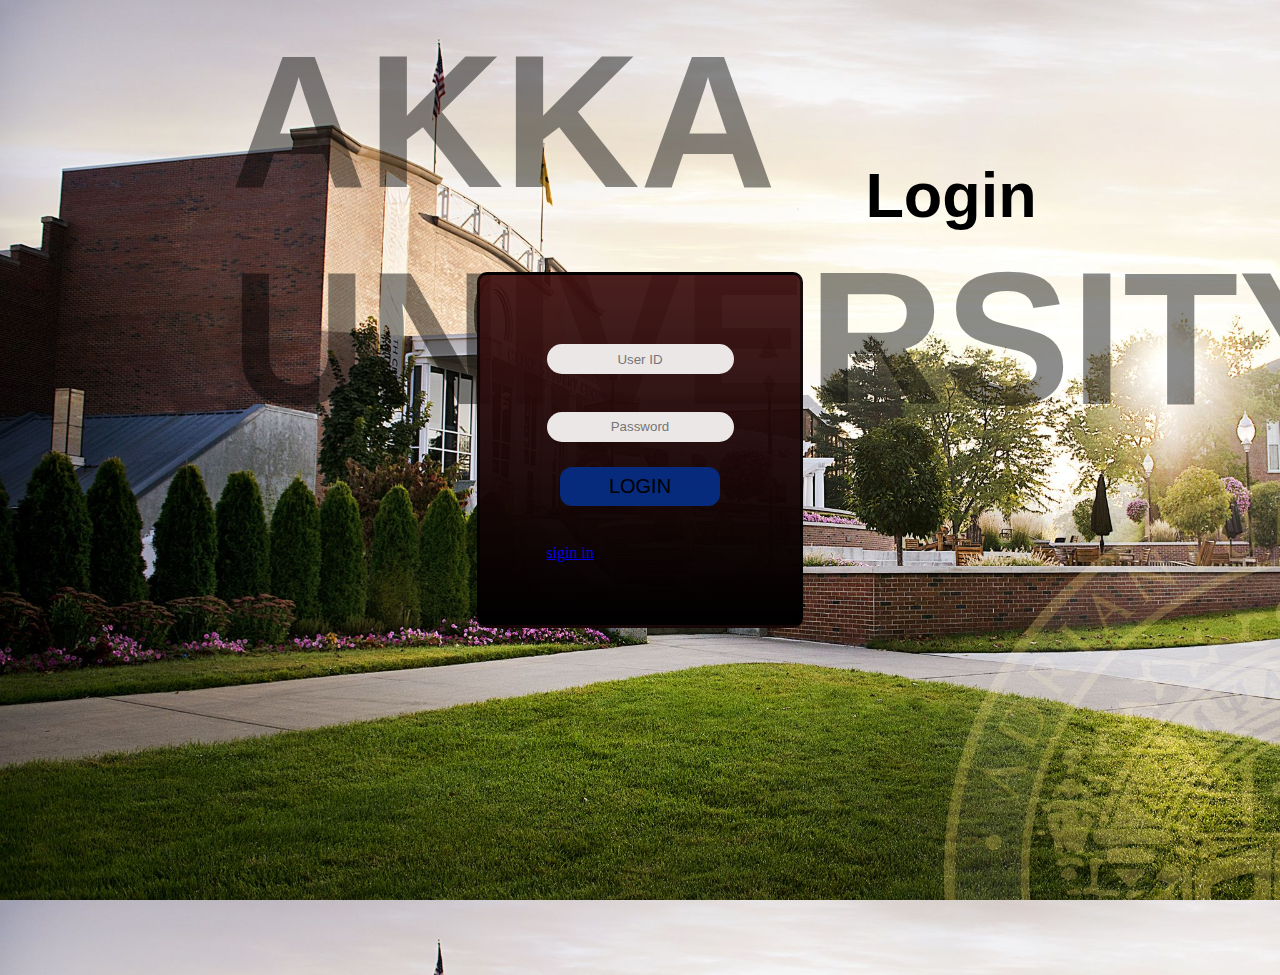
<file: src/main/webapp/index.html>
<html>

<head>
    <script src="https://code.jquery.com/jquery-3.6.0.min.js"
    integrity="sha256-/xUj+3OJU5yExlq6GSYGSHk7tPXikynS7ogEvDej/m4=" crossorigin="anonymous"></script>
   
    <title>Login Form </title>
   
    <link rel="stylesheet" href="index.css">
       <h1 id="ak" >AKKA UNIVERSITY</h1>
       <h1 id="l">Login</h1>
</head>

<body>
   
    <div id="d1">
        <div id="dd1">
            <form action="javascript:void(0);">

                <input type="text" id="in" name="u_name" placeholder="User ID" /><br />
                <input type="password" id="out" placeholder="Password" /><br/>
               
                <center>
                    <button id="log" type="submit"  onclick="login()" >LOGIN</button>
                </center>  
                <br>
                <a href="signup.jsp" id="sb1">sigin in</a> <br>
             
            </form>
            
            
        </div>
    </div>


    
    
    <script src="jquery.js"></script>
</body>

</html>
</file>
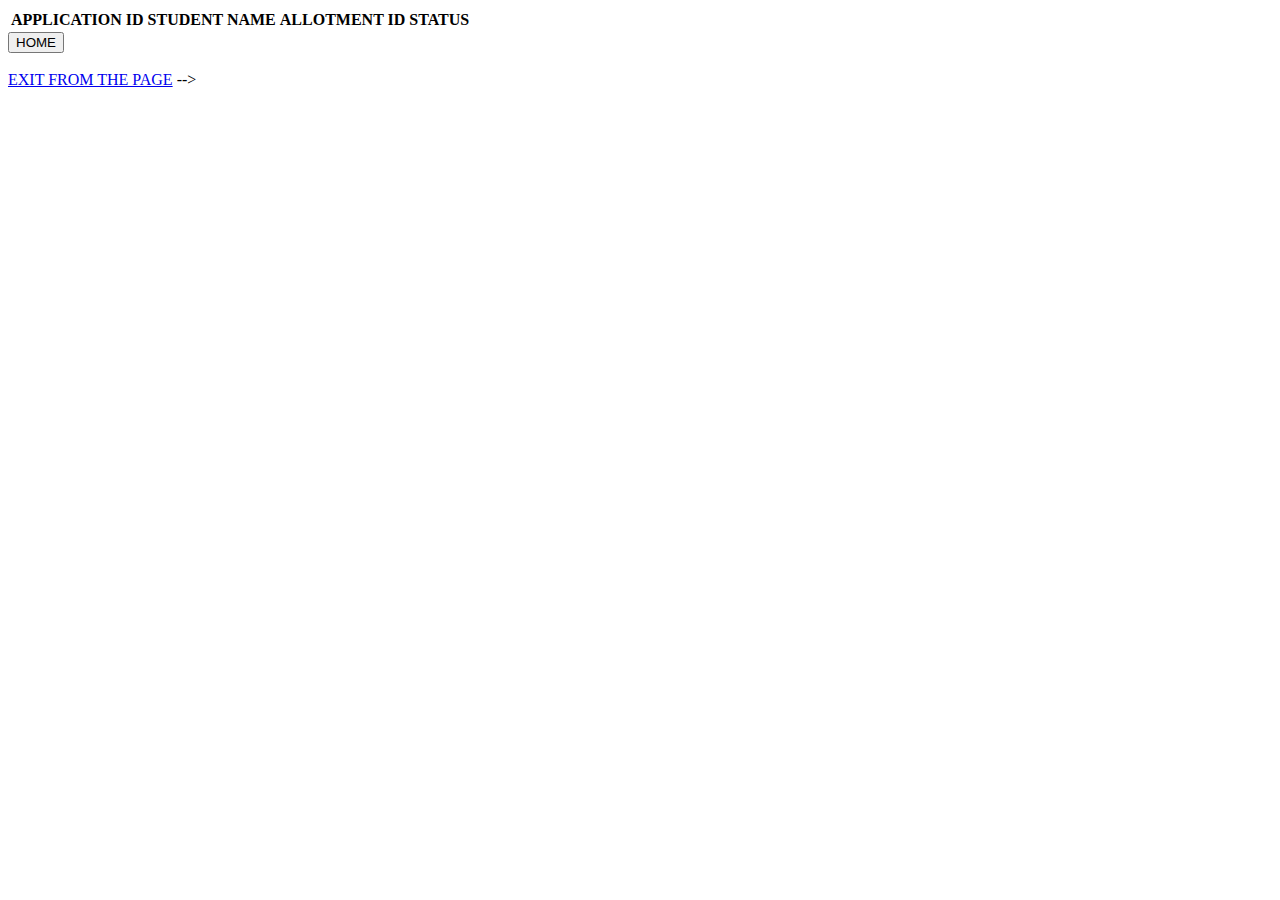
<file: src/main/webapp/pics/status.html>
<!-- <!DOCTYPE html>
<html lang="en">

<head>
    <script src="https://code.jquery.com/jquery-3.6.0.min.js"
    integrity="sha256-/xUj+3OJU5yExlq6GSYGSHk7tPXikynS7ogEvDej/m4=" crossorigin="anonymous"></script>
    bootstrap js
    <link href="https://cdn.jsdelivr.net/npm/bootstrap@5.0.2/dist/css/bootstrap.min.css" rel="stylesheet"
        integrity="sha384-EVSTQN3/azprG1Anm3QDgpJLIm9Nao0Yz1ztcQTwFspd3yD65VohhpuuCOmLASjC" crossorigin="anonymous">
    <script src="https://cdn.jsdelivr.net/npm/bootstrap@5.0.2/dist/js/bootstrap.bundle.min.js"
        integrity="sha384-MrcW6ZMFYlzcLA8Nl+NtUVF0sA7MsXsP1UyJoMp4YLEuNSfAP+JcXn/tWtIaxVXM"
        crossorigin="anonymous"></script>
   <script src="jquery.js"></script>
    <title>STUDENT STATUS</title>
</head>

<body onload="getStudentStatus()">
    <form action="javascript:void(0);" method="post">
   STUDENT ID <input type="text" name="s_id" id="s_id">
   <input type="submit" value="status" onclick="getStudentStatus()"> -->
 </form>
<table  class="table table-splitted table-danger">
    <thead>
        <tr>
            <th>APPLICATION ID</th>
            <th>STUDENT NAME </th>
            <th>ALLOTMENT ID</th>
            <th>STATUS</th>
       
        </tr>
    </thead>
    
    <tbody id="sta"></tbody>
</table>
    <BUtton onclick="redirectStudent()">HOME</BUtton> <BR></BR>
    <a href="index.html">EXIT FROM THE PAGE</a>
</body>
</html> -->
</file>
<file: src/main/webapp/index.css>
#d1{
    background:linear-gradient(rgba(63, 17, 17, 0.938),black) ;
    position: absolute;
    top: 0;
    bottom: 0;
    left: 0;
    right: 0;
    margin: auto;
    height: 350px;
    width: 320px;
    border-radius: 10px;
    border: 3PX solid rgba(0, 0, 0, 0.616) ;
}
#signup{
    padding-top: 10px;
    padding-bottom: 10px;
    background:linear-gradient(rgba(67, 172, 241, 0.767),rgba(0, 0, 0, 0.774)) ;
    position: absolute;
    top: 0;
    bottom: 0;
    left: 0;
    right: 0;
    margin: auto;
    height: 400px;
    width: 420px;
    border-radius: 10px;
    border: 3PX solid rgba(0, 0, 0, 0.616) ;
    
}
body{
    color: rgba(15, 24, 24, 0.61);
    background-image: url('1379257.jpg');
    display: flex;
    padding: 0;
    margin: 0;
    background-size: cover;
  background-color: rgba(0, 0, 0, 0.692);
    
}
#dd1,#tt{
    
    padding-top: 10%;
    color: black;
    display: flex;
    align-items: center;
    justify-content: center;
}
input{
    margin-top: 20%;
    height: 30px;
    background-color: rgb(32, 32, 32);
}
/* h1{
    padding-top: 5%;
    text-align: center;
   
} */

.button{
    font-size: 12px;
    padding: 12px 18px;
    border-radius: 12px;
    color: #000;
    background-color: aqua;
    border-color: rgb(2, 12, 68)
}
.gradient-custom {
    /* fallback for old browsers */
    background: #6a11cb;
    
    /* Chrome 10-25, Safari 5.1-6 */
    background: -webkit-linear-gradient(to right, rgba(106, 17, 203, 1), rgba(37, 117, 252, 1));
    
    /* W3C, IE 10+/ Edge, Firefox 16+, Chrome 26+, Opera 12+, Safari 7+ */
    background: linear-gradient(to right, rgba(106, 17, 203, 1), rgba(37, 117, 252, 1))

    }
.mb-md-5 mt-md-4 pb-5{
    height: 60px;
}

.carousel-item > img {
  height: 100%;
}
.carousel-caption > h1{
    color: rgb(19, 1, 16);
    font-size: 75px;
}

input{
    border: none;
    background-color: rgb(236, 231, 231);
    border-radius: 20px;
    text-align: center;
    outline: none;
    padding: 5PX;
    color: rgb(22, 21, 21);
}
#sb{
    background-color: rgb(0, 0, 0);
    margin-left: 30%;
    width: 60px;
    color: rgb(26, 23, 23);
    border-radius: 10px;
}
#SB:HOVER{
    background-color: rgb(255, 255, 255);
    color: black;
}

button{
    font-size: 20px;
    padding: 6pt 37pt;
    margin-bottom: 20px;
    margin-top: 25px;
    border-radius: 12px;
    color: #000;
    background-color: rgba(5, 45, 133, 0.932);
    border: none;
    font-family: Impact, Haettenschweiler, 'Arial Narrow Bold', sans-serif;

}
#top{
    width: 100%;
    height: 65px;
    background: linear-gradient(130deg,red,rgba(0, 0, 0, 0.856));
    text-align: center;

}
#si{
    margin-left: 95vh;
    margin-top: 1vh;
    color:rgb(2, 1, 43);
    box-shadow: #000;
    font-family: Impact, Haettenschweiler, 'Arial Narrow Bold', sans-serif;
    font-size:10vh;
}
#ce{
    color: rgb(0, 0, 0);
    font-size: 3vh;
}
#cat{
    padding-left: 30px;
    padding-right: 40px;
    font-family:Impact, Haettenschweiler, 'Arial Narrow Bold', sans-serif;
    
   }
#ak{
    font-size: 21vh;
    margin-top: 1%;
    margin-left:18%;
    color: rgba(0, 0, 0, 0.452);
    font-family:Impact, Haettenschweiler, 'Arial Narrow Bold', sans-serif;
   }

   
   
   #l{
    font-family:Impact, Haettenschweiler, 'Arial Narrow Bold', sans-serif;
    font-size: 7vh;
    position: relative;
    right: 39%;
    top:13%;
    color: rgb(0, 0, 0);
   }
   #uname,#pass,#cpass{
    background-color: #ffffff;
    width: 110%;
    margin-left: -6%;   
    height: 40px; 
    margin-top: 20px;
    font-size: 20px;
   }
   p{
    color: white;
   }
   font a{
    color: yellow;
   }
   font a:hover{
    color: rgb(4, 0, 255);
   }
</file>
